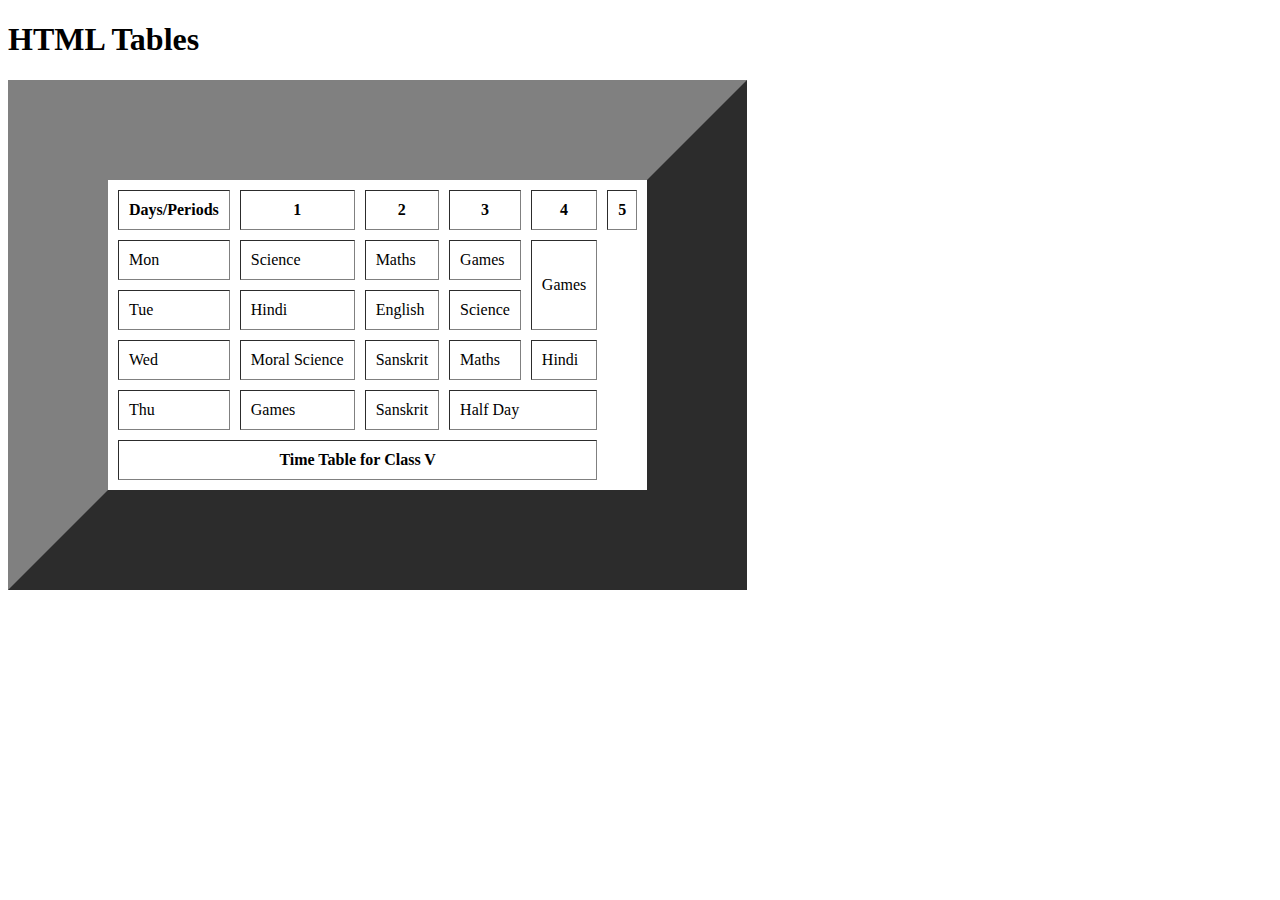
<file: Index.html>
<!DOCTYPE html>
<html lang="en">
<head>
    <meta charset="UTF-8">
    <meta http-equiv="X-UA-Compatible" content="IE=edge">
    <meta name="viewport" content="width=device-width, initial-scale=1.0">
    <title>Document</title>
</head>
<body>

    <h1>HTML Tables</h1>


    <table border="100" cellspacing="10" cellpadding="10">
        <thead>
            <tr>
                <th>Days/Periods</th>
                <th>1</th>
                <th>2</th>
                <th>3</th>
                <th>4</th>
                <th>5</th>
            </tr>
        </thead>
        <tbody>
            <tr>
                <td>Mon</td>
                <td>Science</td>
                <td>Maths</td>
                <td>Games</td>
                <td rowspan="2">Games</td>
            </tr>
            <tr>
                <td>Tue</td>
                <td>Hindi</td>
                <td>English</td>
                <td>Science</td>
                <!-- <td>Games</td> -->
            </tr>
            <tr>
                <td>Wed</td>
                <td>Moral Science</td>
                <td>Sanskrit</td>
                <td>Maths</td>
                <td>Hindi</td>
            </tr>
            <tr>
                <td>Thu</td>
                <td>Games</td>
                <td>Sanskrit</td>
                <td colspan="2">Half Day</td>
                <!-- <td>Half Day</td> -->
            </tr>

        </tbody>
        <tfoot>
            <tr>
                <th colspan="5">Time Table for Class V</th>
            </tr>
        </tfoot>
    </table>

</body>
</html>
</file>
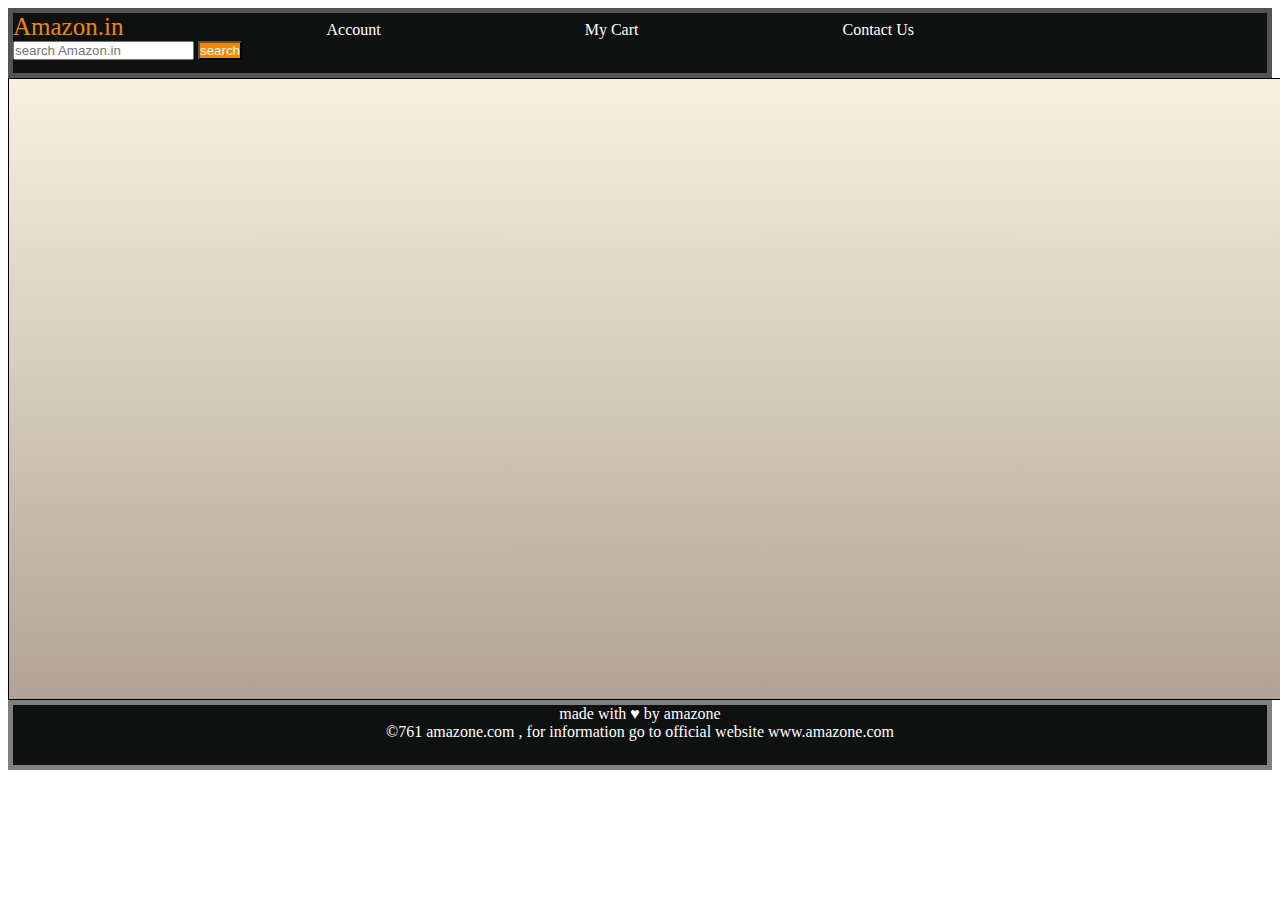
<file: amazone type page.html>
<!DOCTYPE html>
<html lang="en">
<head>
    <meta charset="UTF-8">
    <meta name="viewport" content="width=, initial-scale=1.0">
    <link rel="stylesheet" href="amazone type page.css">
    <title>Document</title>
</head>
<body>
    <header><div id="navbar">
        <a id="logo">Amazon.in</a>
        <a href="#">Account</a>
        <a href="#">My Cart</a>
        <a href="#">Contact Us</a>
        <input type="text" placeholder="search Amazon.in">
        <button>search</button>

    </div></header>

    <div id="content"></div>

    <footer id="footbar">
        made with &hearts; by amazone <br/>
    <a>&#169;761 amazone.com , for information go to official website www.amazone.com</a>
    </footer>
</body>
</html>
</file>
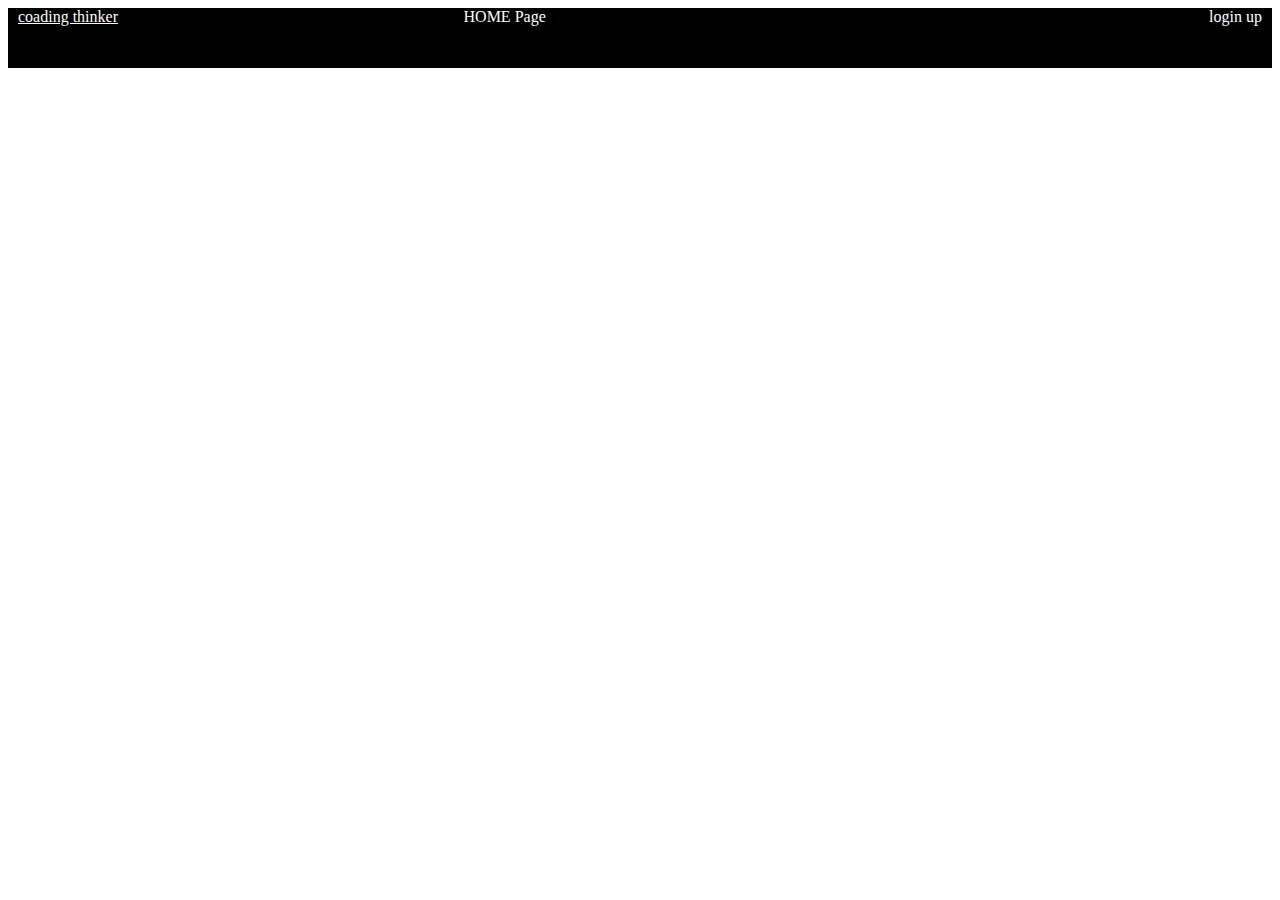
<file: new.html>
<!DOCTYPE html>
<html lang="en">
<head>
    <meta charset="UTF-8">
    <meta name="viewport" content="width=device-width, initial-scale=1.0">
    <title>Document</title>
    <link rel="stylesheet" href="new.css">
</head>
<body>
    <div class="parrent">
        <a href="#">coading thinker</a>
        <div id="child">
            <!-- <span>A</span>
            <span>B</span>
            <span>C</span>
            <span>d</span> -->
            <span>HOME</span>
            <span>Page</span>
        </div>
        <buttion>login up</buttion>
    </div>
</body>
</html>
</file>
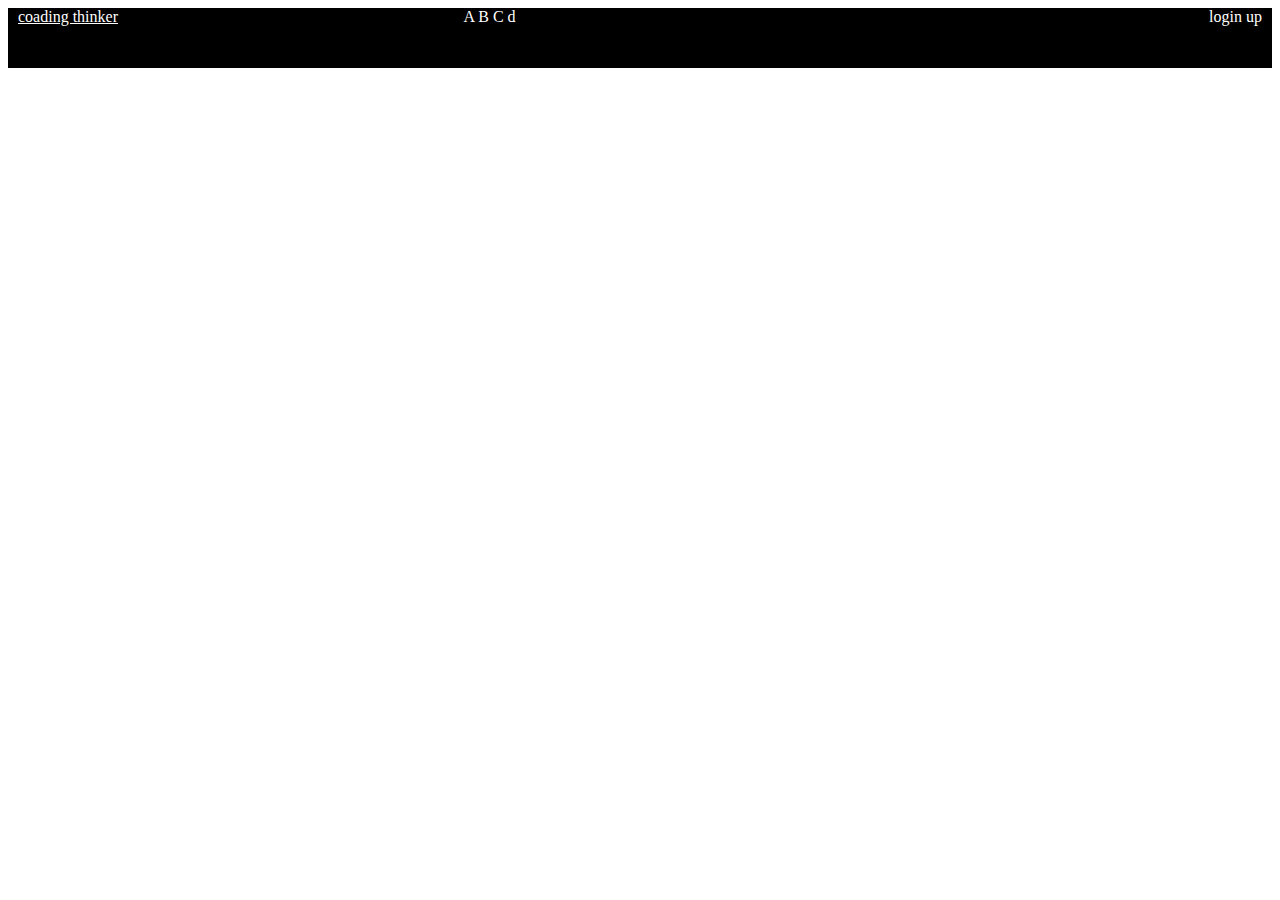
<file: new1.html>
<!DOCTYPE html>
<html lang="en">
<head>
    <meta charset="UTF-8">
    <meta name="viewport" content="width=device-width, initial-scale=1.0">
    <title>Document</title>
    <link rel="stylesheet" href="new.css">
</head>
<body>
    <div class="parrent">
        <a href="#">coading thinker</a>
        <div id="child">
            <span>A</span>
            <span>B</span>
            <span>C</span>
            <span>d</span>
            
        </div>
        <buttion>login up</buttion>
    </div>
</body>
</html>
</file>
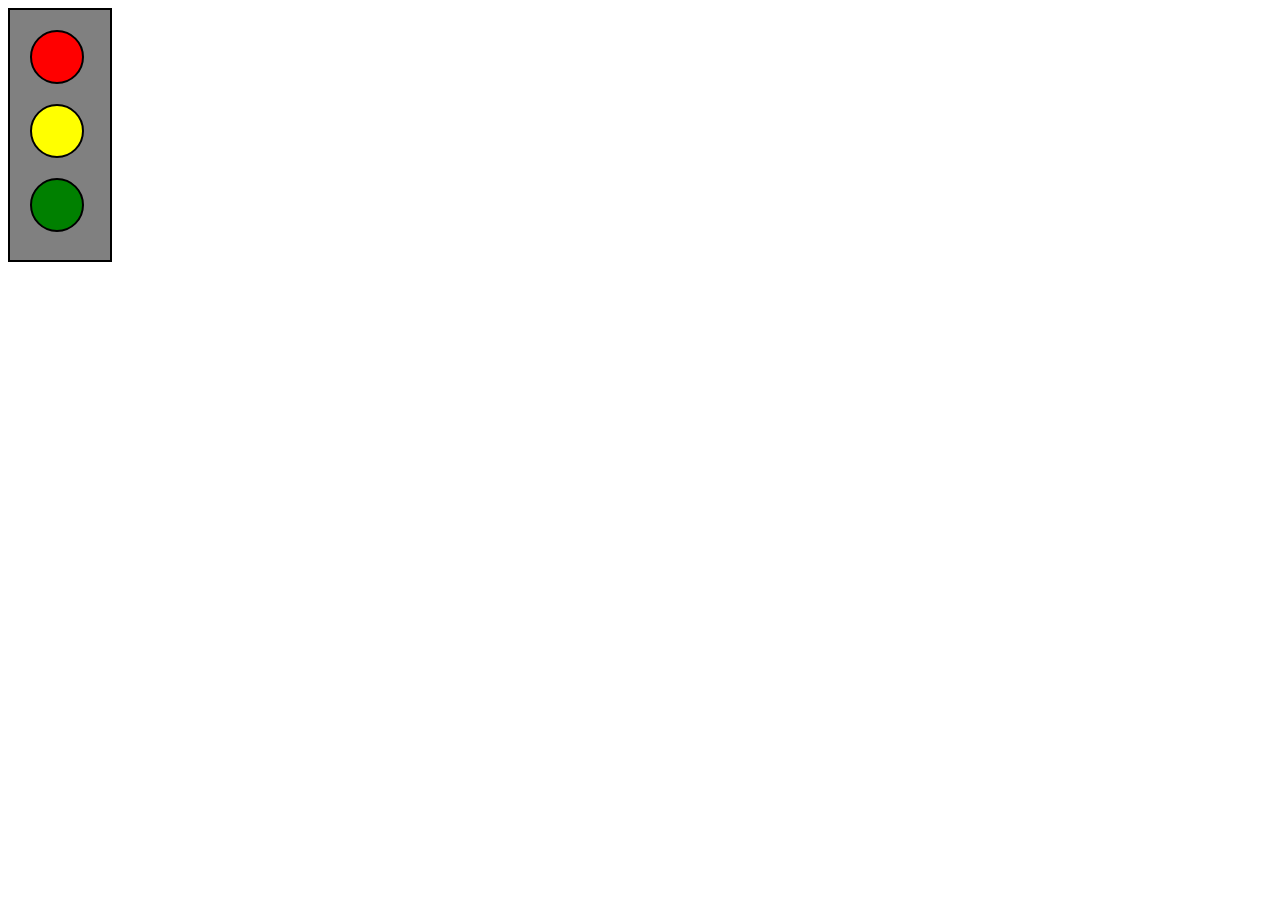
<file: trafic light.html>
<!DOCTYPE html>
<html lang="en">
<head>
    <meta charset="UTF-8">
    <meta name="viewport" content="width=device-width, initial-scale=1.0">
    <link rel="stylesheet" href="trafic light.css">
    <title>Document</title>
</head>
<body>
    <div id="outer">
        <div class="inner" id="red"></div>
        <div class="inner" id="yellow"></div>
        <div class="inner" id="green"></div>

    </div>
</body>
</html>
</file>
<file: amazone type page.css>
header{

*{
    padding: 0;
    margin: 0;
    text-decoration: none;
    color: white
}

#navbar{
    height: 60px;
    background-color: #0f1111;
    border: 5px,solid,rgb(85, 84, 84);

}
#logo{
    color: #f08804;
    font-size: 25px;
}

button{
    background-color: #f08804;
}

a{
    margin-right: 200px;
}

input{
    color: black;
}

}

#footbar{
    height: 60px;
    background-color: #0f1111;
    border: 5px,solid,gray;
    color: white;
    text-align: center;
}


#content{
    height: 620px;
    width: 1468px;
    border: solid,1px,black;
    background: linear-gradient(rgb(247, 240, 227),rgb(177, 163, 151))
}
</file>
<file: new.css>
.parrent{
    display:flex;
    height:60px;
    background-color: black;
    justify-content: space-between;
    padding-left: 10px;
    padding-right: 10px;
    color: white;
}

#child{
    /* display: flex; */
    height: 80px;
    /* justify-content: space-between; */
    width: 400px;
    
    color: white;
}
a{
    color: white;
}
</file>
<file: trafic light.css>
#outer{
    height: 250px;
    width: 100px;
    border: 2px,solid,black;
    background-color: grey;
}
.inner{
    height: 50px;
    width: 50px;
    border: 2px,solid,black;
    margin: 20px;
    border-radius: 50%;
}


#red{
    background-color: red;
}

#yellow{
    background-color: yellow;
}

#green{
    background-color: green;
}
</file>
